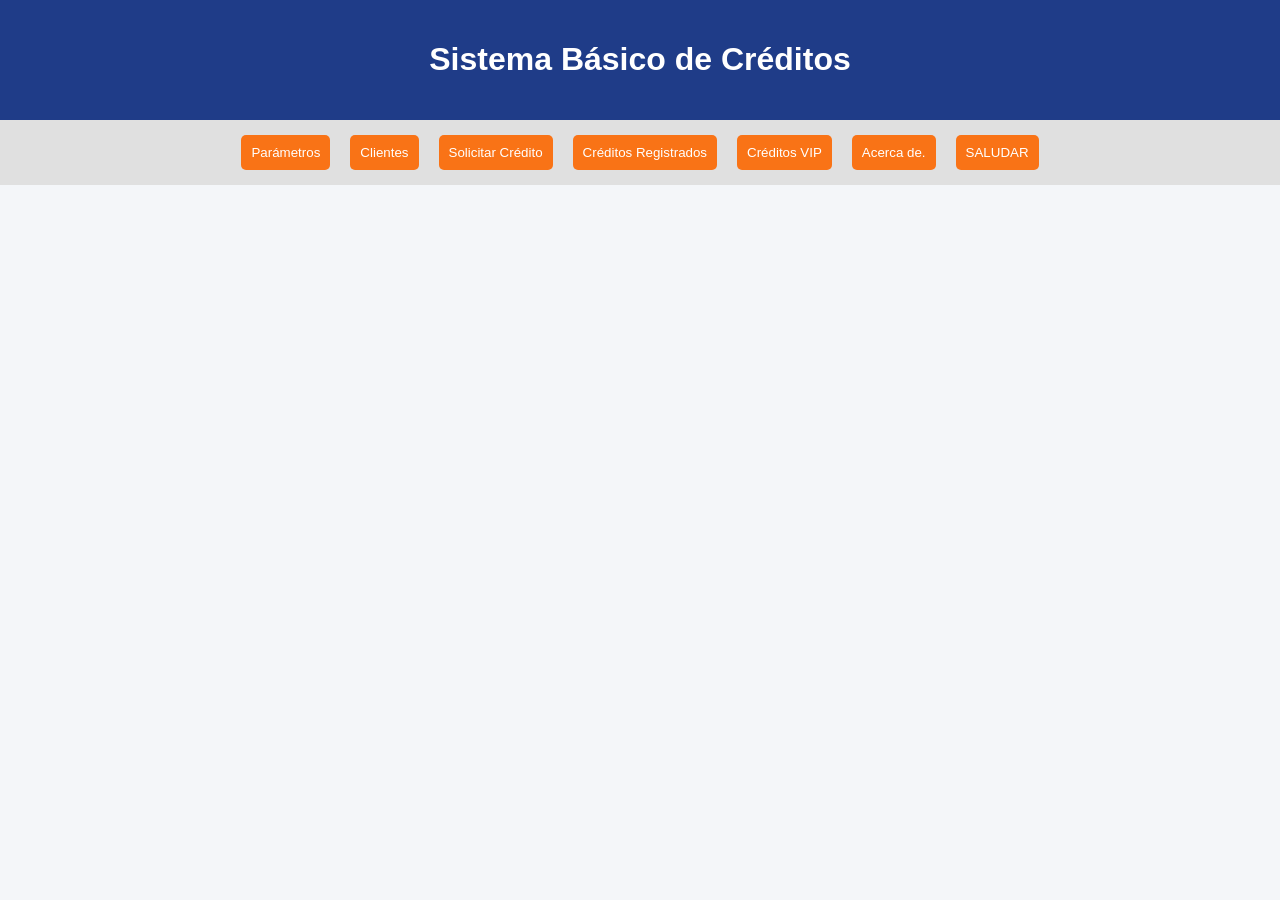
<file: index.html>
<!DOCTYPE html>
<html lang="es">

<head>
  <meta charset="UTF-8">
  <title>Sistema de Créditos</title>
</head>

<body>

  <header>
    <h1>Sistema Básico de Créditos</h1>
    <link rel="stylesheet" href="simulador_completo.css">
  </header>

  <nav>
    <button class="crud" onclick="mostrarSeccion('parametros')">Parámetros</button>
    <button class="crud" id="btnClientes" onclick="mostrarSeccion('clientes')">Clientes</button>
    <button class="crud" onclick="mostrarSeccion('creditos')">Solicitar Crédito</button>
    <button class="crud" onclick="mostrarSeccion('listaCreditos')">Créditos Registrados</button>
    <button class="crud" onclick="mostrarSeccion('creditosVIP');pintarCreditosVIP(creditos)">Créditos VIP</button>
    <button class="crud" onclick="mostrarSeccion('acercaDe')">Acerca de.</button>
    <button class="crud" onclick="saludar()">SALUDAR</button>
  </nav>

  <section id="parametros">
    <h2>Configurar Parámetros</h2>

    <label>Tasa de interés:</label>
    <input type="number" id="tasaInteres" min="10" max="20" value="15">
    <span>%</span>
    <br>
    <label>Monto Máximo:</label>
    <input type="number" id="montoMaximo">
    <span>$</span>

    <br>
    <button class="crud" onclick="guardarTasa()">Guardar</button>

    <p id="mensajeTasa"></p>
    <p id="mensajeMonto"></p>
  </section>

  <section id="clientes">
    <h2>Registro de Clientes</h2>

    <input type="text" id="cedula" placeholder="Cédula">
    <input type="text" id="nombre" placeholder="Nombre">
    <input type="text" id="apellido" placeholder="Apellido">
    <input type="text" id="telefono" placeholder="Télefono">
    <input type="text" id="email" placeholder="Email">
    <input type="text" id="direccion" placeholder="Direccion">
    <input type="text" id="ciudad" placeholder="Ciudad">
    <input type="text" id="provincia" placeholder="Provincia"> // se agrega nuevo campo a formulario registro clientes
    <input type="number" id="ingresos" placeholder="Ingresos">
    <input type="number" id="egresos" placeholder="Egresos">

    <br>

    <button class="crud" onclick="guardarCliente()">Guardar cliente</button>
    <button class="crud" onclick="limpiarFormulario()">Limpiar</button>

    <table>
      <thead>
        <tr>
          <th>Cédula</th>
          <th>Nombre</th>
          <th>Apellido</th>
          <th>Télefono</th>
          <th>Email</th>
          <th>Dirección</th>
          <th>Ingresos</th>
          <th>Egresos</th>
          <th>Acciones</th>
        </tr>
      </thead>
      <tbody id="tablaClientes">
        <!-- <tr>
          <td>1712345678</td>
          <td>Juan</td>
          <td>Pérez</td>
          <td>1200</td>
          <td>500</td>
          <td>
            <button>Actualizar</button>
            <button>Eliminar</button>
          </td>
        </tr>
        <tr>
          <td>1723456789</td>
          <td>María</td>
          <td>Gómez</td>
          <td>1500</td>
          <td>600</td>
          <td>
            <button>Actualizar</button>
            <button>Eliminar</button>
          </td>
        </tr>
        <tr>
          <td>1734567890</td>
          <td>Carlos</td>
          <td>Ramírez</td>
          <td>900</td>
          <td>350</td>
          <td>
            <button>Actualizar</button>
            <button>Eliminar</button>
          </td>
        </tr> -->
      </tbody>
    </table>
  </section>

  <section id="creditos">
    <h2>Solicitar Crédito</h2>

    <input type="text" id="buscarCedulaCredito">
    <button class="crud" onclick="buscarClienteCredito()">Buscar cliente</button>

    <div id="datosClienteCredito" class="card"></div>

    <input type="number" id="montoCredito" placeholder="Monto Crédito" disabled>
    <input type="number" id="plazoCredito" placeholder="Plazo Crédito" disabled>

    <br>

    <button class="crud" id="btnCalcular" onclick="calcularCredito()" disabled>Calcular crédito</button>

    <div id="resultadoCredito"></div>

    <button class="crud" id="btnSolicitarCredito" onclick="asignarCredito()" disabled>
      Solicitar crédito
    </button>
  </section>


  <section id="listaCreditos">
    <h2>Créditos Registrados</h2>

    <input type="text" id="buscarCedulaListado">
    <button class="crud" onclick="buscarCreditosCliente()">Buscar</button>
    <button class="crud" onclick="pintarCreditos(creditos)">Ver todos</button>

    <table>
      <thead>
        <tr>
          <th>Cédula</th>
          <th>Nombre</th>
          <th>Apellido</th>
          <th>Monto</th>
          <th>Tasa</th>
          <th>Plazo</th>
          <th>Cuota</th>
        </tr>
      </thead>
      <tbody id="tablaCreditos">
        <tr>
          <td>1712345678</td>
          <td>Juan</td>
          <td>Pérez</td>
          <td>3000</td>
          <td>15%</td>
          <td>12 meses</td>
          <td>287.50</td>
          <td><button>Eliminar</button></td>
        </tr>
        <tr>
          <td>1723456789</td>
          <td>María</td>
          <td>Gómez</td>
          <td>5000</td>
          <td>14%</td>
          <td>24 meses</td>
          <td>237.50</td>
          <td><button>Eliminar</button></td>
        </tr>
        <tr>
          <td>1734567890</td>
          <td>Carlos</td>
          <td>Ramírez</td>
          <td>1500</td>
          <td>16%</td>
          <td>6 meses</td>
          <td>290.00</td>
          <td><button>Eliminar</button></td>
        </tr>
      </tbody>
    </table>
  </section>

  <section id="creditosVIP">
    <table>
      <thead>
        <tr>
          <th>Cédula</th>
          <th>Nombre</th>
          <th>Apellido</th>
          <th>Monto</th>
          <th>Tasa</th>
          <th>Plazo</th>
          <th>Cuota</th>
        </tr>
      </thead>
      <tbody id="tablaCreditosVIP">

      </tbody>
    </table>
  </section>

  <section id="acercaDe">
    <h2>Acerda de.</h2>
    <p>Carlos Chavez</p>
    <p>Desarrollo de Software</p>
    <p>Facebook: Carlitos Chavez</p>
    <p>TikTok: 593Alfred</p>
    <p>Dios es bueno todo el tiempo, y todo el tiempo Dios es bueno.</p>
    <p>Padre responsable que trabaja por el bienestar de la familia, estudiante que necesita obetener un titulo para
      obetener mejores reditos economicos.</p>
  </section>

  <section id="contacto">
    <h2>Desarrollado por Carlos Chavez</h2>
  </section>

  <script src="simulador_completo.js"></script>
  <script src="utilitarios.js"></script>
</body>

</html>
</file>
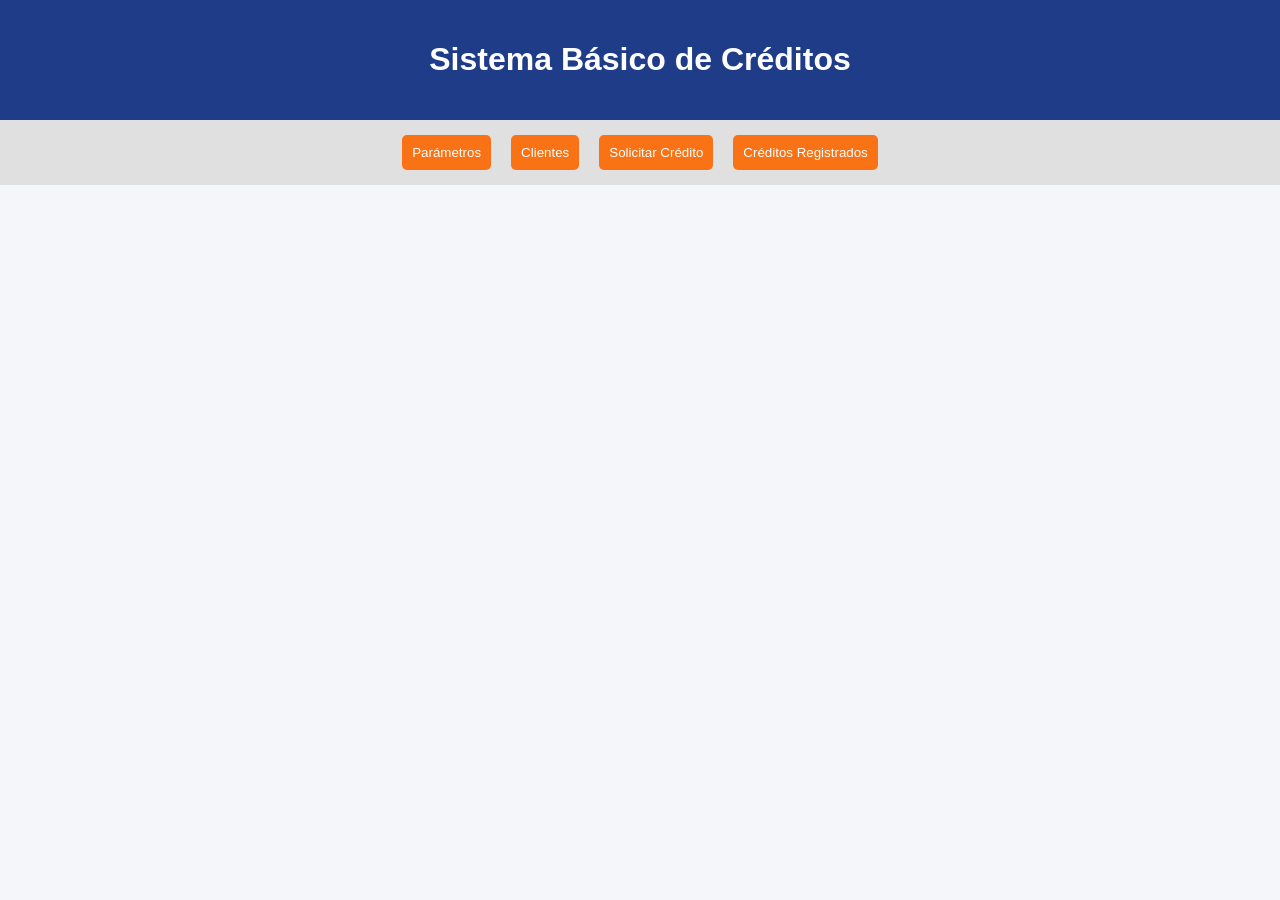
<file: simulador_completo.html>
<!DOCTYPE html>
<html lang="es">

<head>
  <meta charset="UTF-8">
  <title>Sistema de Créditos</title>
</head>

<body>

  <header>
    <h1>Sistema Básico de Créditos</h1>
    <link rel="stylesheet" href="simulador_completo.css">
  </header>

  <nav>
    <button class="crud" onclick="mostrarSeccion('parametros')">Parámetros</button>
    <button class="crud" id="btnClientes" onclick="mostrarSeccion('clientes')">Clientes</button>
    <button class="crud" onclick="mostrarSeccion('creditos')">Solicitar Crédito</button>
    <button class="crud" onclick="mostrarSeccion('listaCreditos')">Créditos Registrados</button>
  </nav>

  <section id="parametros">
    <h2>Configurar Parámetros</h2>

    <label>Tasa de interés:</label>
    <input type="number" id="tasaInteres" min="10" max="20" value="15">
    <span>%</span>

    <br>
    <button class="crud" onclick="guardarTasa()">Guardar tasa</button>

    <p id="mensajeTasa"></p>
  </section>

  <section id="clientes">
    <h2>Registro de Clientes</h2>

    <input type="text" id="cedula" placeholder="Cédula">
    <input type="text" id="nombre" placeholder="Nombre">
    <input type="text" id="apellido" placeholder="Apellido">
    <input type="number" id="ingresos" placeholder="Ingresos">
    <input type="number" id="egresos" placeholder="Egresos">

    <br>

    <button class="crud" onclick="guardarCliente()">Guardar cliente</button>
    <button class="crud" onclick="limpiarFormulario()">Limpiar</button>

    <table>
      <thead>
        <tr>
          <th>Cédula</th>
          <th>Nombre</th>
          <th>Apellido</th>
          <th>Ingresos</th>
          <th>Egresos</th>
          <th>Acciones</th>
        </tr>
      </thead>
      <tbody id="tablaClientes">
        <!-- <tr>
          <td>1712345678</td>
          <td>Juan</td>
          <td>Pérez</td>
          <td>1200</td>
          <td>500</td>
          <td>
            <button>Actualizar</button>
            <button>Eliminar</button>
          </td>
        </tr>
        <tr>
          <td>1723456789</td>
          <td>María</td>
          <td>Gómez</td>
          <td>1500</td>
          <td>600</td>
          <td>
            <button>Actualizar</button>
            <button>Eliminar</button>
          </td>
        </tr>
        <tr>
          <td>1734567890</td>
          <td>Carlos</td>
          <td>Ramírez</td>
          <td>900</td>
          <td>350</td>
          <td>
            <button>Actualizar</button>
            <button>Eliminar</button>
          </td>
        </tr> -->
      </tbody>
    </table>
  </section>

  <section id="creditos">
    <h2>Solicitar Crédito</h2>

    <input type="text" id="buscarCedulaCredito">
    <button class="crud" onclick="buscarClienteCredito()">Buscar cliente</button>

    <div id="datosClienteCredito" class="card"></div>

    <input type="number" id="montoCredito" placeholder="Monto Crédito" disabled>
    <input type="number" id="plazoCredito" placeholder="Plazo Crédito" disabled>

    <br>

    <button class="crud" id="btnCalcular" onclick="calcularCredito()" disabled>Calcular crédito</button>

    <div id="resultadoCredito"></div>

    <button class="crud" id="btnSolicitarCredito" onclick="asignarCredito()" disabled>
      Solicitar crédito
    </button>
  </section>


  <section id="listaCreditos">
    <h2>Créditos Registrados</h2>

    <input type="text" id="buscarCedulaListado">
    <button class="crud" onclick="buscarCreditosCliente()">Buscar</button>
    <button class="crud" onclick="pintarCreditos(creditos)">Ver todos</button>

    <table>
      <thead>
        <tr>
          <th>Cédula</th>
          <th>Nombre</th>
          <th>Apellido</th>
          <th>Monto</th>
          <th>Tasa</th>
          <th>Plazo</th>
          <th>Cuota</th>
        </tr>
      </thead>
      <tbody id="tablaCreditos">
        <tr>
          <td>1712345678</td>
          <td>Juan</td>
          <td>Pérez</td>
          <td>3000</td>
          <td>15%</td>
          <td>12 meses</td>
          <td>287.50</td>
          <td><button>Eliminar</button></td>
        </tr>
        <tr>
          <td>1723456789</td>
          <td>María</td>
          <td>Gómez</td>
          <td>5000</td>
          <td>14%</td>
          <td>24 meses</td>
          <td>237.50</td>
          <td><button>Eliminar</button></td>
        </tr>
        <tr>
          <td>1734567890</td>
          <td>Carlos</td>
          <td>Ramírez</td>
          <td>1500</td>
          <td>16%</td>
          <td>6 meses</td>
          <td>290.00</td>
          <td><button>Eliminar</button></td>
        </tr>
      </tbody>
    </table>
  </section>

  <script src="simulador_completo.js"></script>
  <script src="utilitarios.js"></script>
</body>

</html>
</file>
<file: simulador_completo.css>
:root {
  --naranja: #f97316;
}


body {
  font-family: Arial, sans-serif;
  background: #f4f6f9;
  margin: 0;
  padding: 0;
}

header {
  background: #1f3c88;
  color: white;
  padding: 20px;
  text-align: center;
}

nav {
  display: flex;
  justify-content: center;
  background: #e0e0e0;
  padding: 10px;
  gap: 10px;
  flex-wrap: wrap;
}

nav button {
  padding: 10px 15px;
  border: none;
  background: #1f3c88;
  color: white;
  cursor: pointer;
  border-radius: 5px;
}

nav button:hover {
  background: #14275c;
}

section {
  display: none;
  padding: 20px;
  max-width: 1000px;
  margin: auto;
  background: white;
  margin-top: 20px;
  border-radius: 8px;
}

section.activa {
  display: block;
}

input,
select {
  padding: 8px;
  margin: 5px;
  width: 220px;
}

button {
  padding: 8px 12px;
  margin: 5px;
  cursor: pointer;
}

table {
  width: 100%;
  border-collapse: collapse;
  margin-top: 15px;
}

th,
td {
  border: 1px solid #ccc;
  padding: 8px;
  text-align: center;
}

th {
  /* background: #1f3c88; */
  background: var(--naranja);
  color: white;
}

.aprobado {
  background: #d4edda;
  color: #155724;
  padding: 15px;
  border-radius: 5px;
  font-weight: bold;
  margin-top: 15px;
}

.rechazado {
  background: #f8d7da;
  color: #721c24;
  padding: 15px;
  border-radius: 5px;
  font-weight: bold;
  margin-top: 15px;
}

.card {
  background: #f1f1f1;
  padding: 15px;
  border-radius: 5px;
  margin-top: 10px;
}

p {
  color: green;
  font-size: 15px;
  margin-top: 2px;
  display: block;
}

button.crud {
  /* background: #28a745; */
  background-color: var(--naranja);
  color: white;
  border: none;
  padding: 10px;
  cursor: pointer;
  border-radius: 5px;
}

button:hover {
  background: #14275c;
}
</file>
